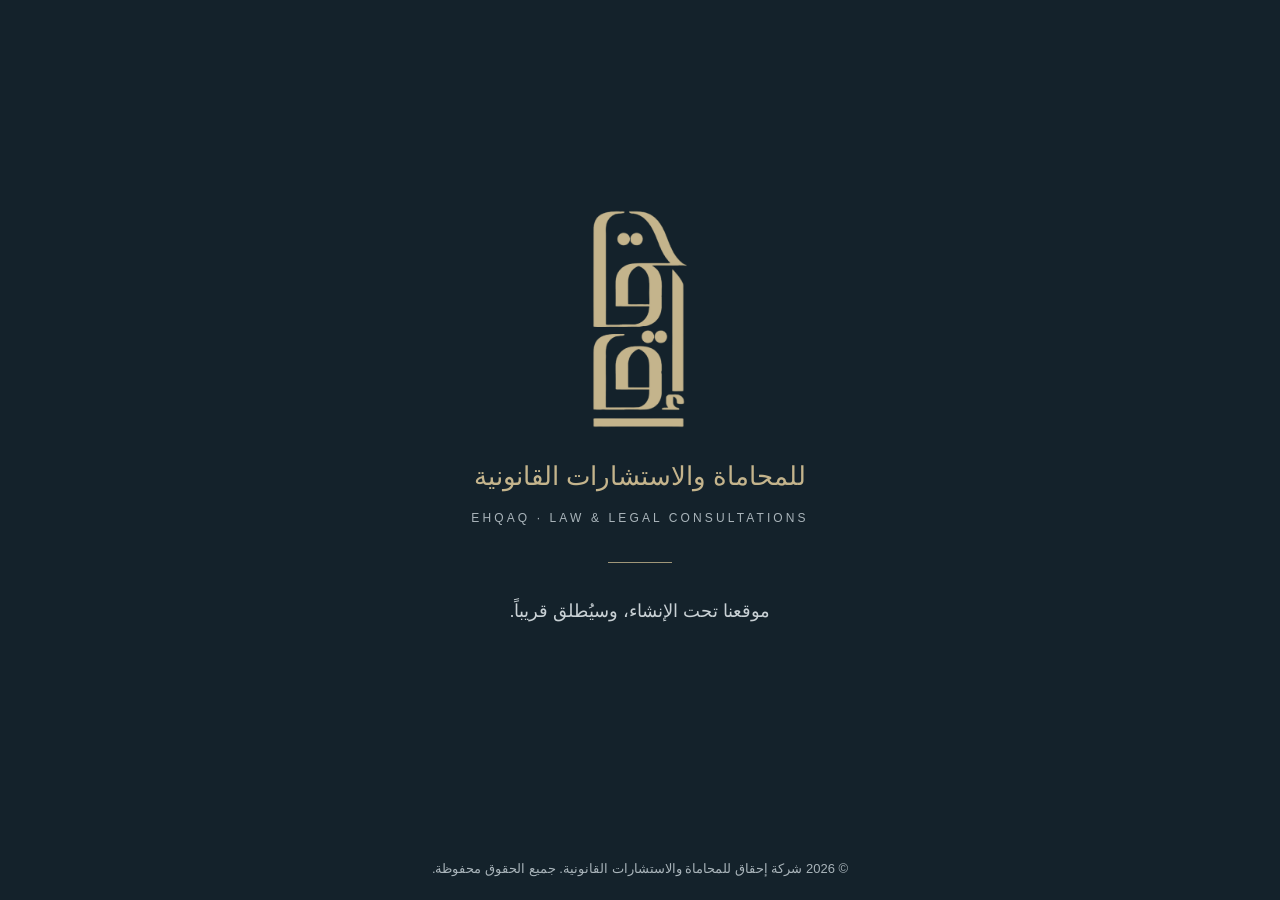
<file: index.html>
<!doctype html>
<html lang="ar" dir="rtl">
<head>
  <meta charset="utf-8">
  <meta name="viewport" content="width=device-width, initial-scale=1">
  <title>إحقاق للمحاماة والاستشارات القانونية | الموقع تحت الإنشاء</title>
  <meta name="description" content="موقع شركة إحقاق للمحاماة والاستشارات القانونية تحت الإنشاء.">
  <meta name="robots" content="noindex, nofollow">
  <meta name="theme-color" content="#14222B">
  <link rel="icon" href="assets/img/favicon.png" type="image/png">
  <style>
    :root{--navy:#14222B;--ivory:#F6F2E9;--gold:#C4B48C;--on-navy:#C9D1D5;--on-navy-2:#A9B4BA}
    *{box-sizing:border-box}
    html,body{margin:0;min-height:100%}
    body{font-family:"IBM Plex Sans Arabic","Tajawal","SF Arabic","Segoe UI",Tahoma,sans-serif;background:var(--navy);color:var(--ivory);line-height:1.8;-webkit-font-smoothing:antialiased;display:flex;flex-direction:column;min-height:100vh}
    main{flex:1;display:flex;align-items:center;justify-content:center;padding:48px 20px}
    .card{width:100%;max-width:520px;text-align:center}
    .logo{width:auto;height:clamp(170px,26vw,220px);display:block;margin:0 auto 28px}
    .sub{margin:0;font-size:clamp(20px,3.4vw,26px);color:var(--gold);font-weight:500;line-height:1.5}
    .en{margin:12px 0 0;font-size:12px;letter-spacing:.26em;color:var(--on-navy-2);direction:ltr;unicode-bidi:isolate}
    .rule{width:64px;height:1px;background:var(--gold);margin:32px auto;opacity:.8}
    .msg{margin:0;font-size:clamp(16px,2.4vw,18px);color:var(--on-navy);font-weight:300}
    footer{padding:20px;text-align:center;font-size:13px;color:var(--on-navy-2)}
  </style>
</head>
<body>
<main>
  <div class="card">
    <img class="logo" src="assets/img/logo-gold.png" alt="شعار إحقاق" width="99" height="220">
    <p class="sub">للمحاماة والاستشارات القانونية</p>
    <p class="en">EHQAQ · LAW &amp; LEGAL CONSULTATIONS</p>
    <div class="rule" aria-hidden="true"></div>
    <p class="msg">موقعنا تحت الإنشاء، وسيُطلق قريباً.</p>
  </div>
</main>
<footer>© 2026 شركة إحقاق للمحاماة والاستشارات القانونية. جميع الحقوق محفوظة.</footer>
</body>
</html>
</file>
